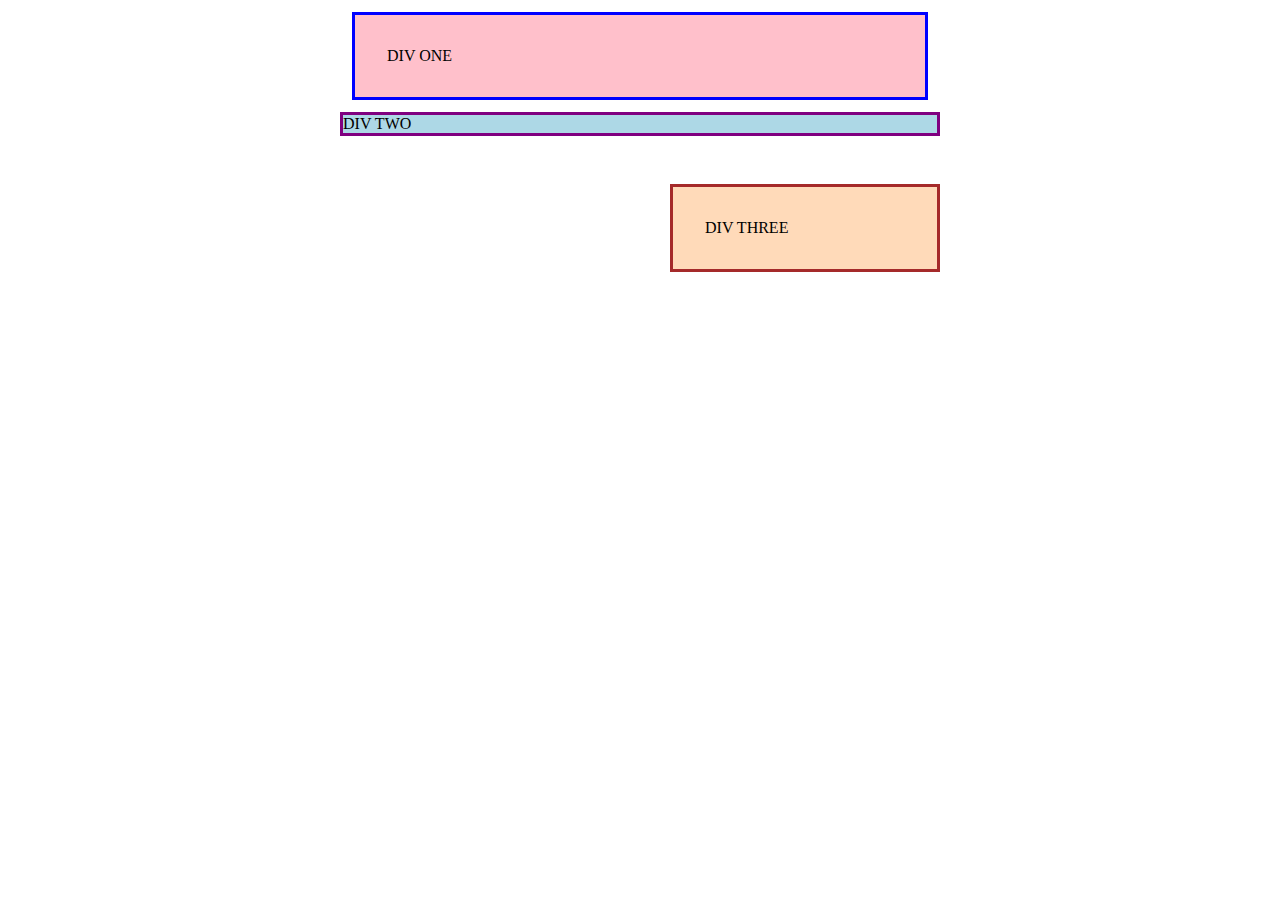
<file: foundations/block-and-inline/01-margin-and-padding-1/index.html>
<!DOCTYPE html>
<html lang="en">

<head>
  <meta charset="UTF-8">
  <meta http-equiv="X-UA-Compatible" content="IE=edge">
  <meta name="viewport" content="width=device-width, initial-scale=1.0">
  <title>Margin and Padding exercise</title>
  <link rel="stylesheet" href="style.css">
</head>

<body>
  <div class="one">
    DIV ONE
  </div>
  <div class="two">
    DIV TWO
  </div>
  <div class="three">
    DIV THREE
  </div>
</body>

</html>
</file>
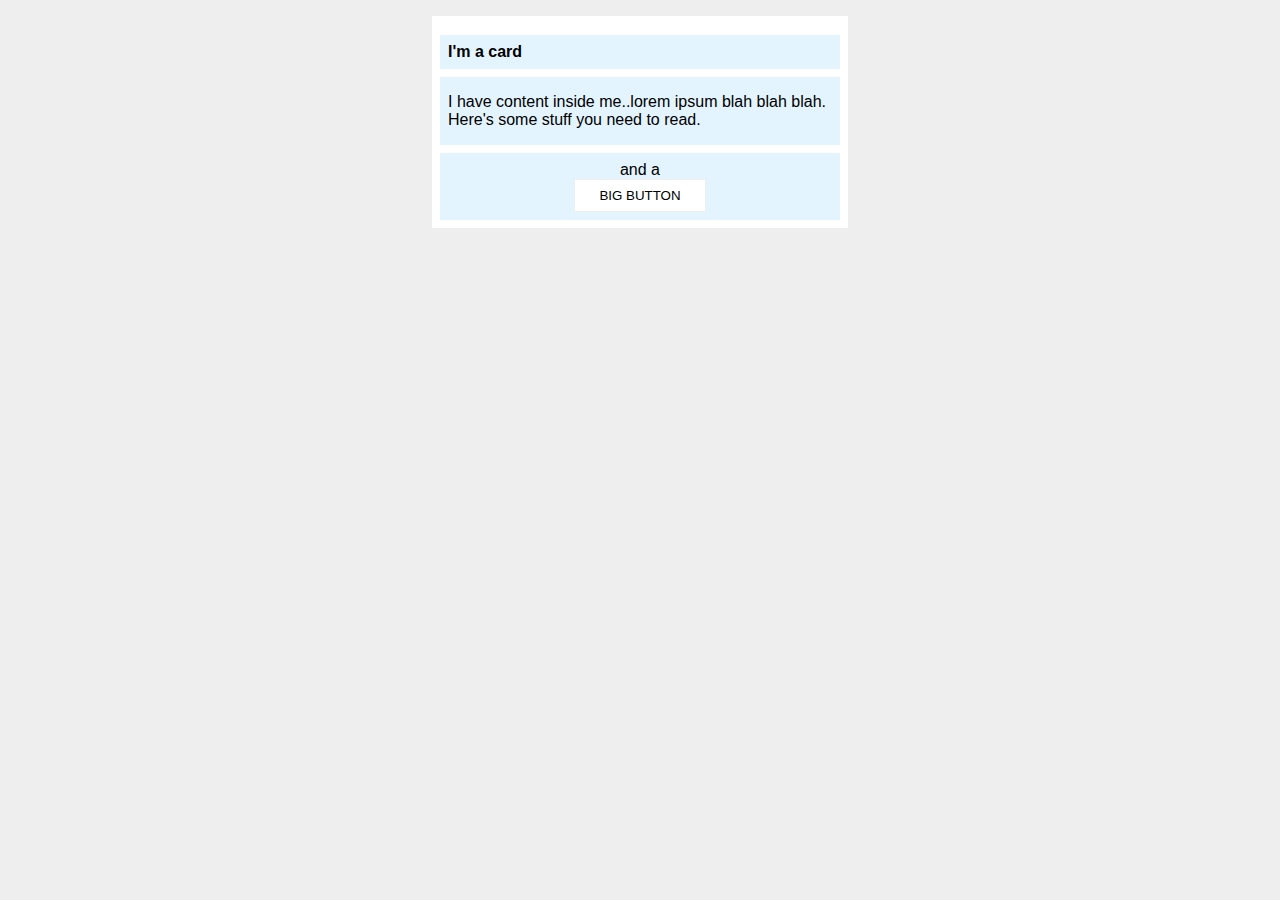
<file: foundations/block-and-inline/02-margin-and-padding-2/index.html>
<!DOCTYPE html>
<html lang="en">

<head>
  <meta charset="UTF-8">
  <meta http-equiv="X-UA-Compatible" content="IE=edge">
  <meta name="viewport" content="width=device-width, initial-scale=1.0">
  <title>Margin and Padding exercise 2</title>
  <link rel="stylesheet" href="style.css">
</head>

<body>
  <div class="card">
    <h1 class="title">I'm a card</h1>
    <div class="content">I have content inside me..lorem ipsum blah blah blah. Here's some stuff you need to read.</div>
    <div class="button-container">and a <button>BIG BUTTON</button></div>
  </div>
</body>

</html>
</file>
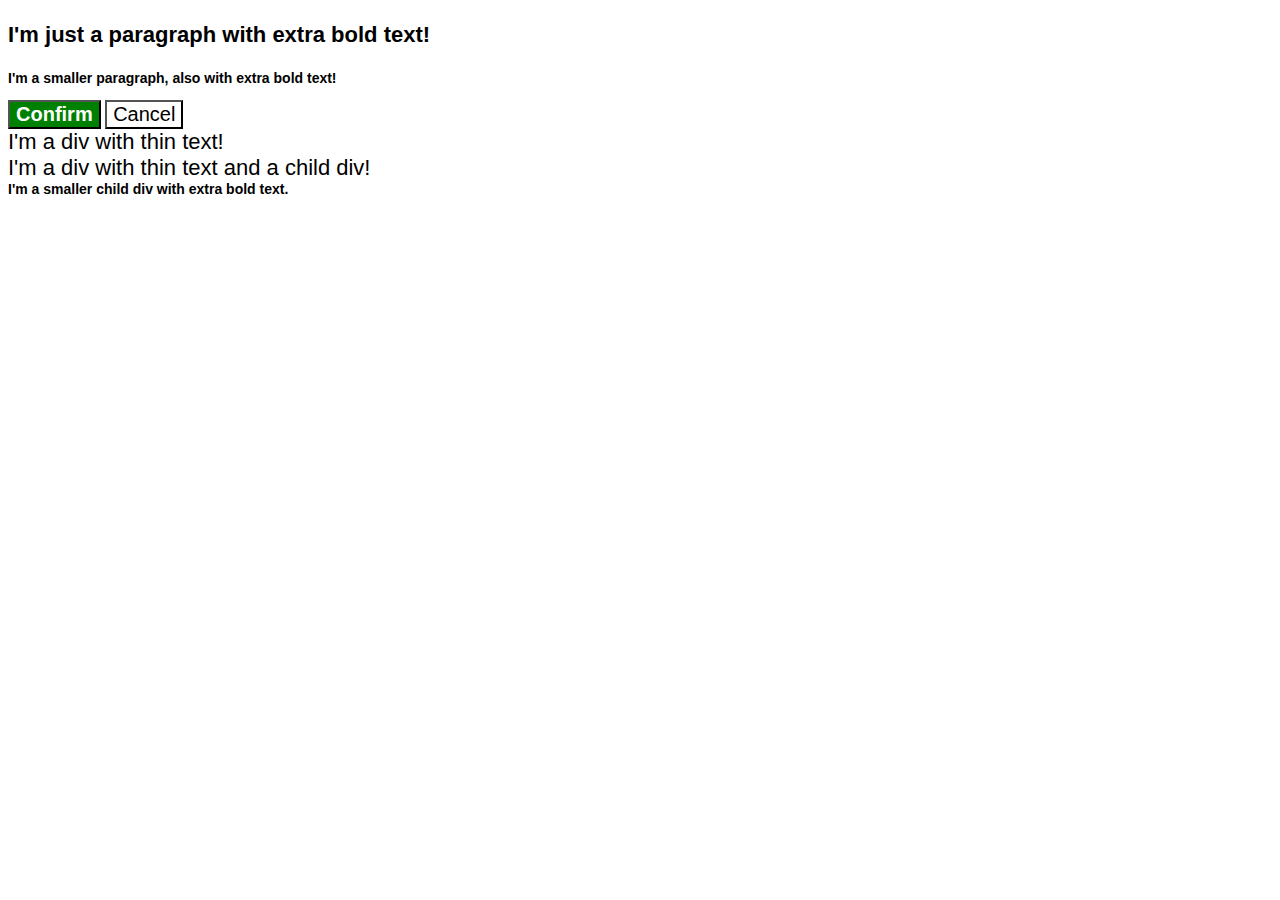
<file: foundations/cascade/01-cascade-fix/index.html>
<!DOCTYPE html>
<html lang="en">

<head>
  <meta charset="UTF-8">
  <meta http-equiv="X-UA-Compatible" content="IE=edge">
  <meta name="viewport" content="width=device-width, initial-scale=1.0">
  <title>Fix the Cascade</title>
  <link rel="stylesheet" href="style.css">
</head>

<body>
  <p class="para">I'm just a paragraph with extra bold text!</p>
  <p class="para small-para">I'm a smaller paragraph, also with extra bold text!</p>

  <button id="confirm-button" class="button confirm">Confirm</button>
  <button id="cancel-button" class="button cancel">Cancel</button>

  <div class="text">I'm a div with thin text!</div>
  <div class="text">I'm a div with thin text and a child div!
    <div class="text child">I'm a smaller child div with extra bold text.</div>
  </div>
</body>

</html>
</file>
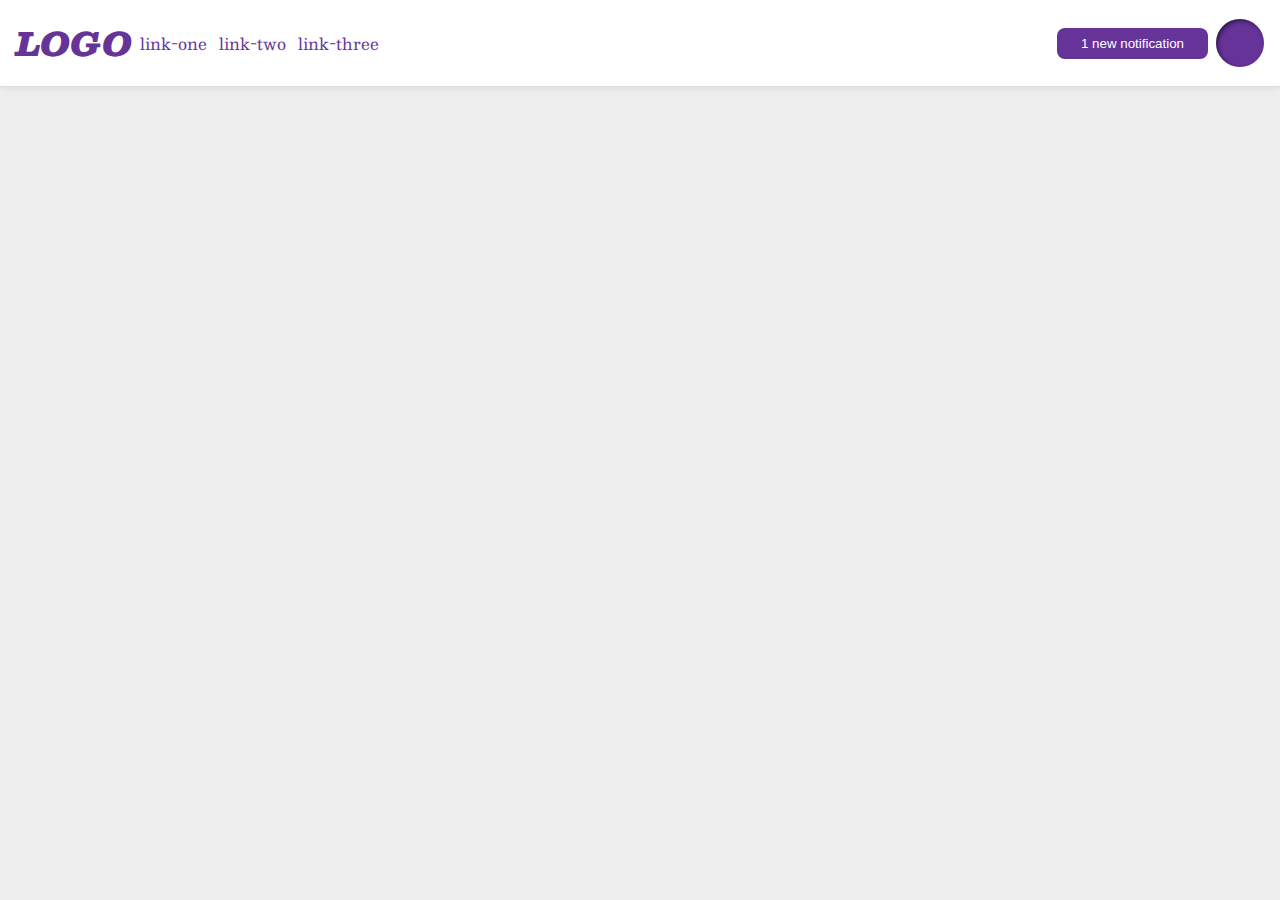
<file: foundations/flex/03-flex-header-2/index.html>
<!DOCTYPE html>
<html lang="en">

<head>
  <meta charset="UTF-8">
  <meta http-equiv="X-UA-Compatible" content="IE=edge">
  <meta name="viewport" content="width=device-width, initial-scale=1.0">
  <title>Flex Header 2</title>
  <link rel="stylesheet" href="style.css">
</head>

<body>
  <div class="header">
    <div class="left-header">
      <div class="logo">
        LOGO
      </div>
      <ul class="links">
        <li><a href="https://google.com">link-one</a></li>
        <li><a href="https://google.com">link-two</a></li>
        <li><a href="https://google.com">link-three</a></li>
      </ul>
    </div>
    <div class="right-header">
      <button class="notifications">
        1 new notification
      </button>
      <div class="profile-image"></div>
    </div>
  </div>
</body>

</html>
</file>
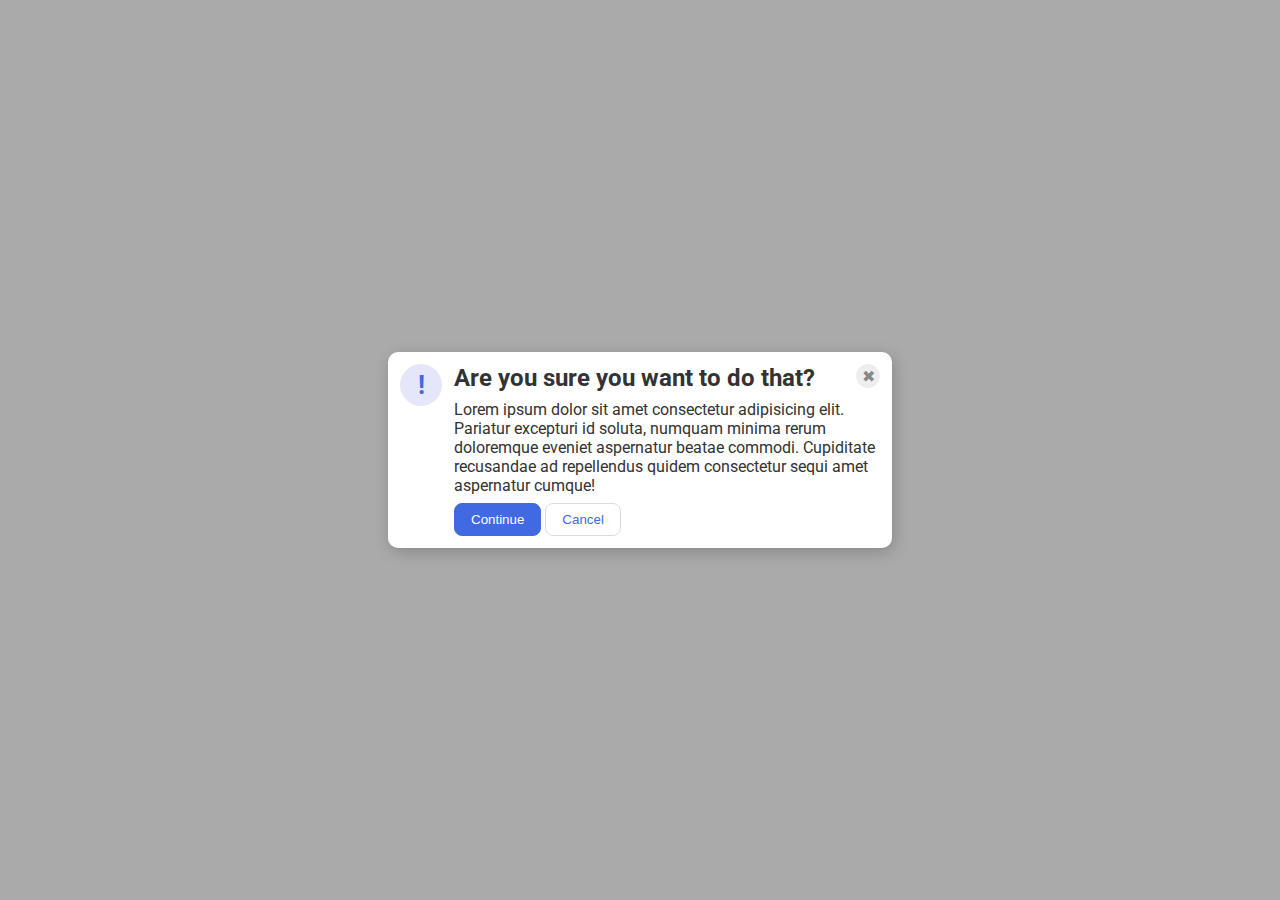
<file: foundations/flex/05-flex-modal/index.html>
<!DOCTYPE html>
<html lang="en">

<head>
  <meta charset="UTF-8">
  <meta http-equiv="X-UA-Compatible" content="IE=edge">
  <meta name="viewport" content="width=device-width, initial-scale=1.0">
  <link rel="stylesheet" href="style.css">
  <title>Modal</title>
</head>

<body>
  <div class="modal">
    <div class="left-margin">
      <div class="icon">!</div>
    </div>
    <div class="right-margin">
      <div class="modal-header">
        <div class="header">Are you sure you want to do that?</div>
        <button class="close-button">✖</button>
      </div>
      <div class="text">Lorem ipsum dolor sit amet consectetur adipisicing elit. Pariatur excepturi id soluta, numquam
        minima rerum doloremque eveniet aspernatur beatae commodi. Cupiditate recusandae ad repellendus quidem
        consectetur sequi amet aspernatur cumque!</div>
      <div class="buttons">
        <button class="continue">Continue</button>
        <button class="cancel">Cancel</button>
      </div>
    </div>
  </div>
</body>

</html>
</file>
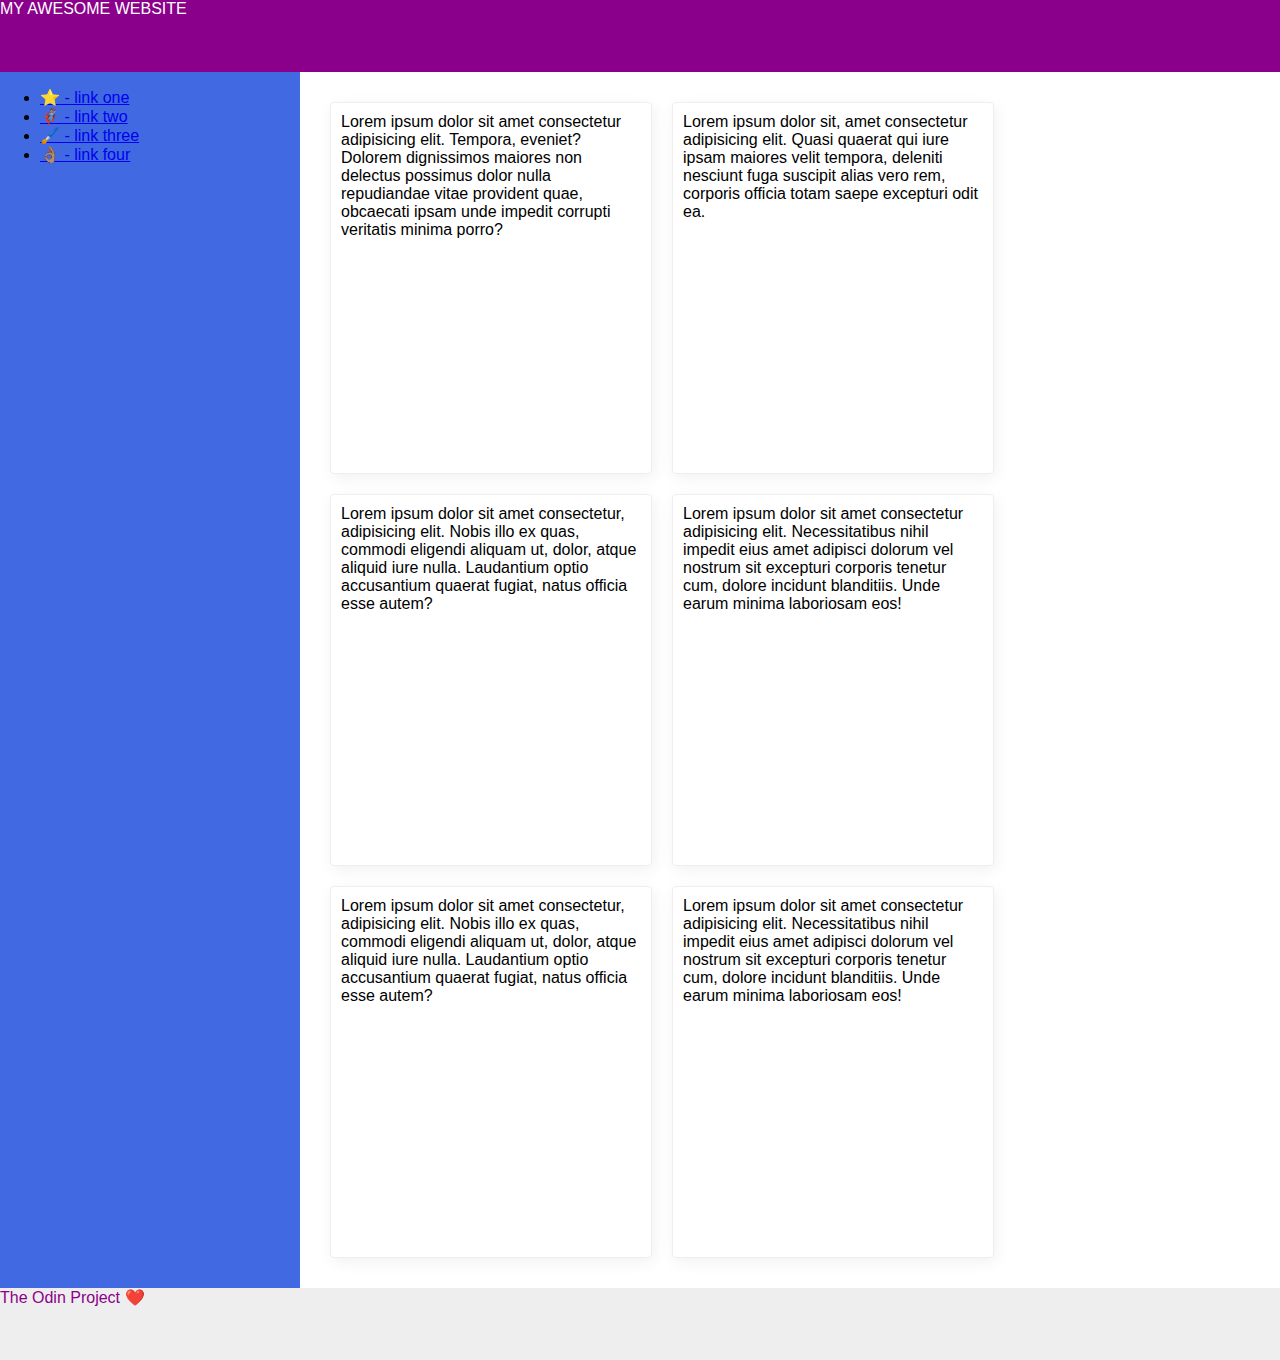
<file: foundations/flex/07-flex-layout-2/index.html>
<!DOCTYPE html>
<html lang="en">

<head>
  <meta charset="UTF-8">
  <meta http-equiv="X-UA-Compatible" content="IE=edge">
  <meta name="viewport" content="width=device-width, initial-scale=1.0">
  <title>The Holy Grail</title>
  <link rel="stylesheet" href="style.css">
</head>

<body>
  <div class="header">
    MY AWESOME WEBSITE
  </div>
  <div class="content">
    <div class="container">
      <div class="sidebar">
        <ul>
          <li><a href="#">⭐ - link one</a></li>
          <li><a href="#">🦸🏽‍♂️ - link two</a></li>
          <li><a href="#">🖌️ - link three</a></li>
          <li><a href="#">👌🏽 - link four</a></li>
        </ul>
      </div>
    </div>
    <div class="card-container">
      <div class="card">Lorem ipsum dolor sit amet consectetur adipisicing elit. Tempora, eveniet? Dolorem dignissimos
        maiores non delectus possimus dolor nulla repudiandae vitae provident quae, obcaecati ipsam unde impedit
        corrupti
        veritatis minima porro?</div>
      <div class="card">Lorem ipsum dolor sit, amet consectetur adipisicing elit. Quasi quaerat qui iure ipsam maiores
        velit tempora, deleniti nesciunt fuga suscipit alias vero rem, corporis officia totam saepe excepturi odit ea.
      </div>
      <div class="card">Lorem ipsum dolor sit amet consectetur, adipisicing elit. Nobis illo ex quas, commodi eligendi
        aliquam ut, dolor, atque aliquid iure nulla. Laudantium optio accusantium quaerat fugiat, natus officia esse
        autem?</div>
      <div class="card">Lorem ipsum dolor sit amet consectetur adipisicing elit. Necessitatibus nihil impedit eius amet
        adipisci dolorum vel nostrum sit excepturi corporis tenetur cum, dolore incidunt blanditiis. Unde earum minima
        laboriosam eos!</div>
      <div class="card">Lorem ipsum dolor sit amet consectetur, adipisicing elit. Nobis illo ex quas, commodi eligendi
        aliquam ut, dolor, atque aliquid iure nulla. Laudantium optio accusantium quaerat fugiat, natus officia esse
        autem?</div>
      <div class="card">Lorem ipsum dolor sit amet consectetur adipisicing elit. Necessitatibus nihil impedit eius amet
        adipisci dolorum vel nostrum sit excepturi corporis tenetur cum, dolore incidunt blanditiis. Unde earum minima
        laboriosam eos!</div>
    </div>
  </div>
  <div class="footer">
    The Odin Project ❤️
  </div>
</body>

</html>
</file>
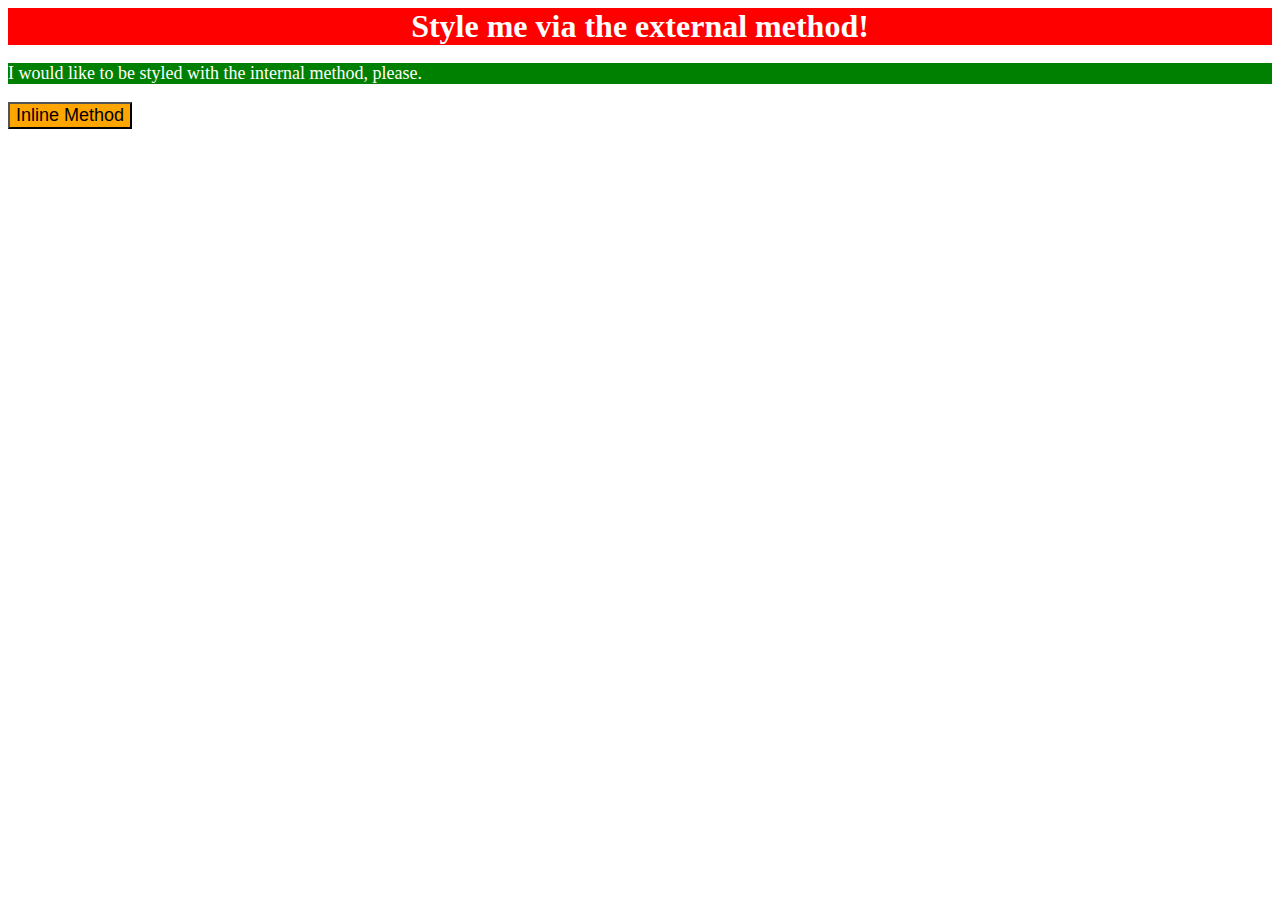
<file: foundations/intro-to-css/01-css-methods/index.html>
<!DOCTYPE html>
<html lang="en">

<head>
  <meta charset="UTF-8">
  <meta http-equiv="X-UA-Compatible" content="IE=edge">
  <meta name="viewport" content="width=device-width, initial-scale=1.0">
  <link rel="stylesheet" href="styles.css">
  <style>
    p {
      color: white;
      background-color: green;
      font-size: 18px;
  </style>
  <title>Methods for Adding CSS</title>
</head>

<body>
  <div>Style me via the external method!</div>
  <p>I would like to be styled with the internal method, please.</p>
  <button style="background-color: orange; font-size: 18px;">Inline Method</button>
</body>

</html>
</file>
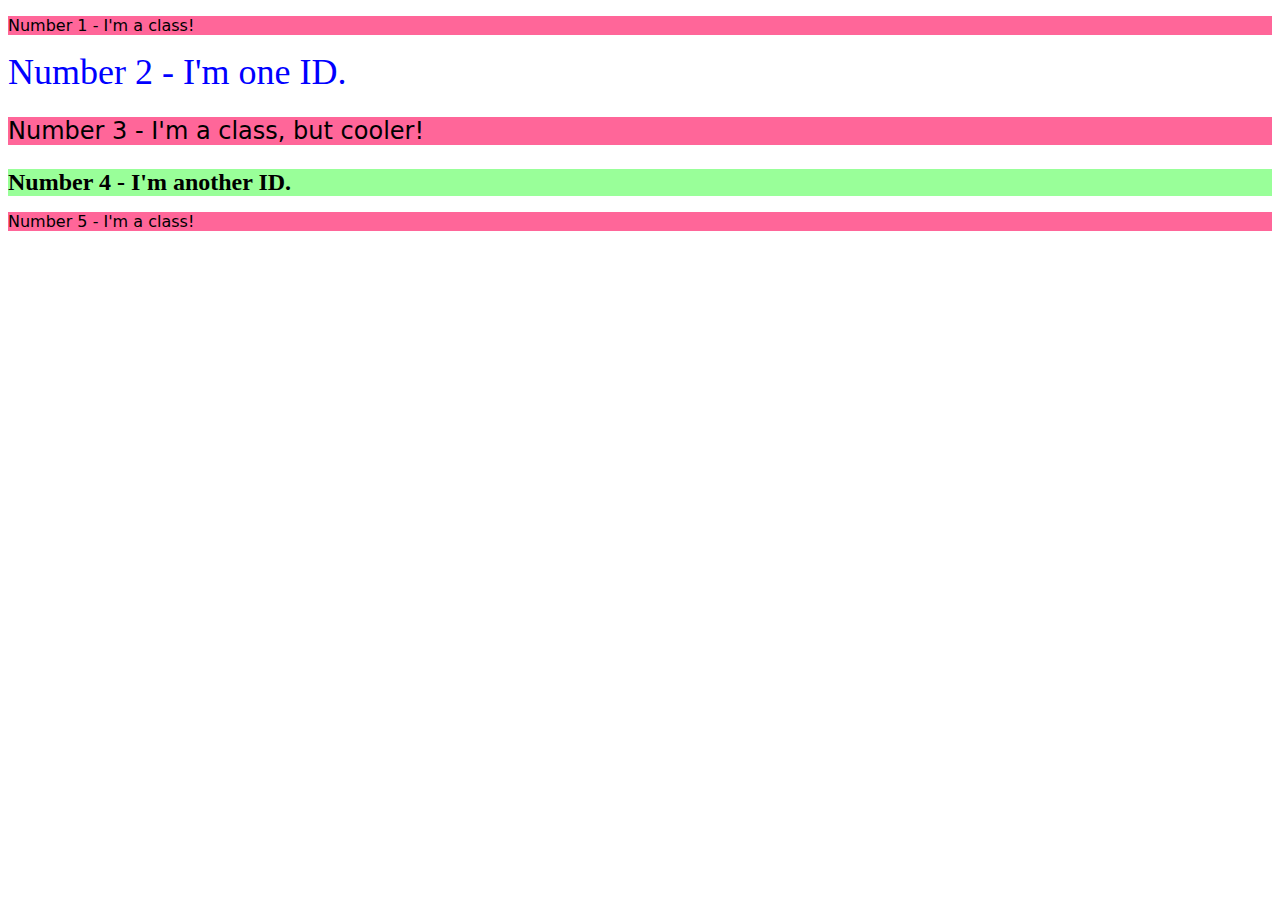
<file: foundations/intro-to-css/02-class-id-selectors/index.html>
<!DOCTYPE html>
<html lang="en">

<head>
  <meta charset="UTF-8">
  <meta http-equiv="X-UA-Compatible" content="IE=edge">
  <meta name="viewport" content="width=device-width, initial-scale=1.0">
  <title>Class and ID Selectors</title>
  <link rel="stylesheet" href="style.css">
</head>

<body>
  <p class="odd">Number 1 - I'm a class!</p>
  <div id="oneid">Number 2 - I'm one ID.</div>
  <p class="odd cool">Number 3 - I'm a class, but cooler!</p>
  <div id="anotherid">Number 4 - I'm another ID.</div>
  <p class="odd">Number 5 - I'm a class!</p>
</body>

</html>
</file>
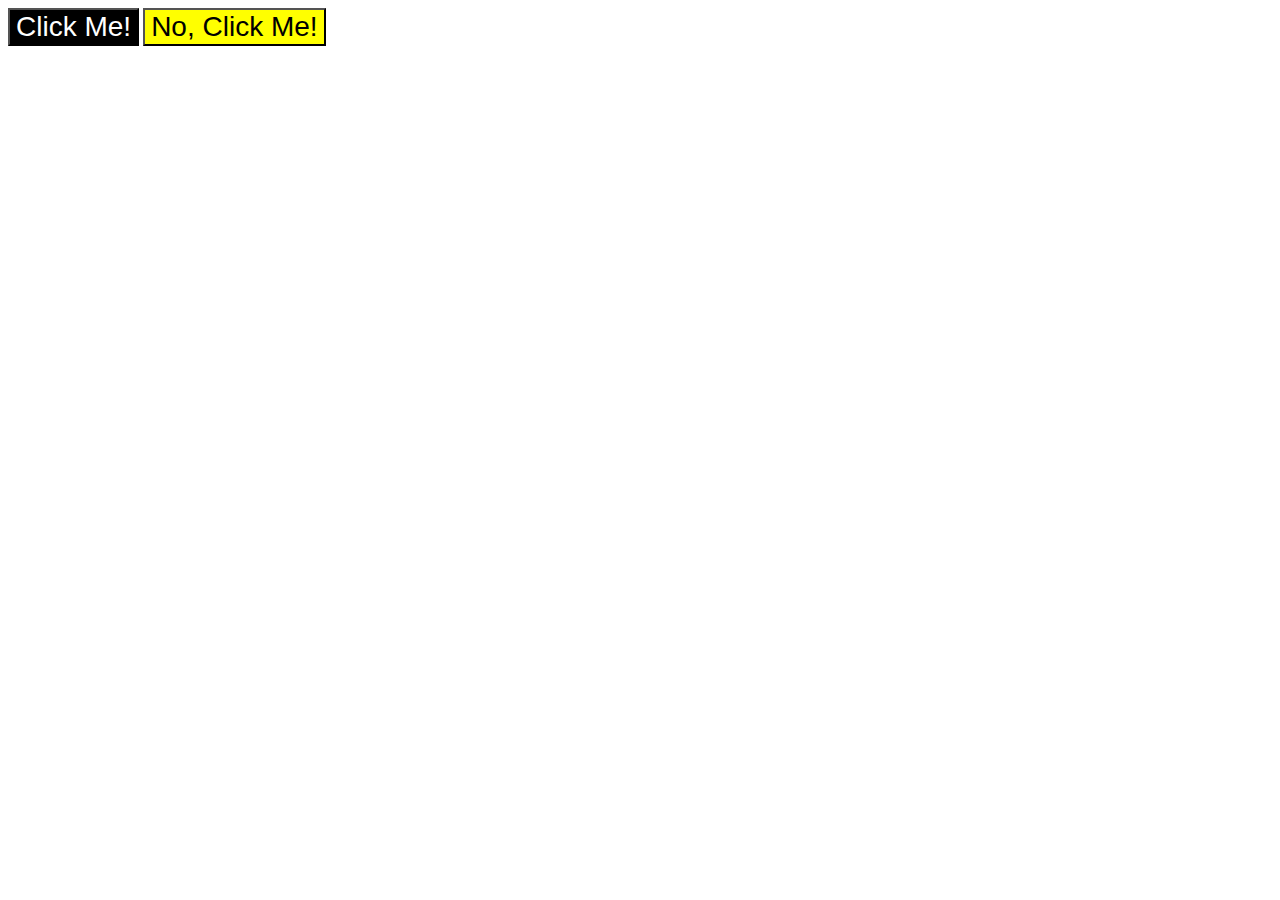
<file: foundations/intro-to-css/03-grouping-selectors/index.html>
<!DOCTYPE html>
<html lang="en">

<head>
  <meta charset="UTF-8">
  <meta http-equiv="X-UA-Compatible" content="IE=edge">
  <meta name="viewport" content="width=device-width, initial-scale=1.0">
  <title>Grouping Selectors</title>
  <link rel="stylesheet" href="style.css">
</head>

<body>
  <button class="main-click">Click Me!</button>
  <button class="alt-click">No, Click Me!</button>
</body>

</html>
</file>
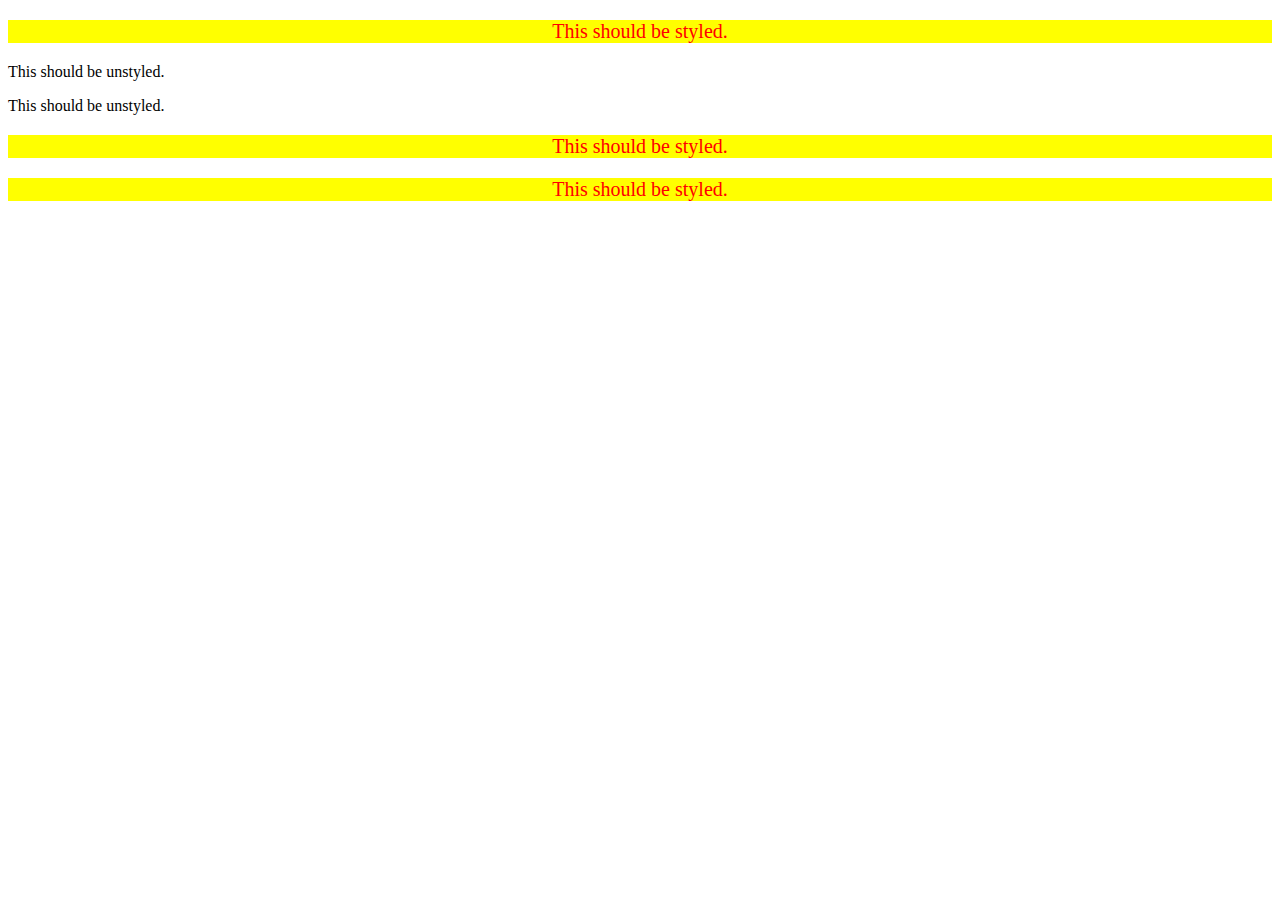
<file: foundations/intro-to-css/05-descendant-combinator/index.html>
<!DOCTYPE html>
<html lang="en">

<head>
  <meta charset="UTF-8">
  <meta http-equiv="X-UA-Compatible" content="IE=edge">
  <meta name="viewport" content="width=device-width, initial-scale=1.0">
  <title>Descendant Combinator</title>
  <link rel="stylesheet" href="style.css">
</head>

<body>
  <div class="container">
    <p class="text">This should be styled.</p>
  </div>
  <p class="text">This should be unstyled.</p>
  <p class="text">This should be unstyled.</p>
  <div class="container">
    <p class="text">This should be styled.</p>
    <p class="text">This should be styled.</p>
  </div>
</body>

</html>
</file>
<file: foundations/block-and-inline/01-margin-and-padding-1/style.css>
body {
  max-width: 600px;
  margin: 0 auto;
}

.one {
  background: pink;
  border: 3px solid blue;
  /* CHANGE ME */
  padding: 32px;
  margin: 12px;
}

.two {
  background: lightblue;
  border: 3px solid purple;
  /* CHANGE ME */
  margin-bottom: 48px;
}

.three {
  background: peachpuff;
  border: 3px solid brown;
  width: 200px;
  /* CHANGE ME */
  padding: 32px;
  margin-left: auto;
}
</file>
<file: foundations/block-and-inline/02-margin-and-padding-2/style.css>
body {
  background: #eee;
  font-family: sans-serif;
}

.card {
  width: 400px;
  background: #fff;
  margin: 16px auto;
  padding: 8px;
}

.title {
  background: #e3f4ff;
  font-size: 16px;
  margin-bottom: 8px;
  padding: 8px
}

.content {
  background: #e3f4ff;
  margin-bottom: 8px;
  padding: 16px 8px;
}

.button-container {
  background: #e3f4ff;
  text-align: center;
  padding: 8px;
}

button {
  background: white;
  border: 1px solid #eee;
  display: block;
  margin: 0 auto;
  padding: 8px 24px;
}
</file>
<file: foundations/cascade/01-cascade-fix/style.css>
body {
  font-family: Arial, Helvetica, sans-serif;
}

.para,
.small-para {
  color: hsl(0, 0%, 0%);
  font-weight: 800;
}

.para.small-para {
  font-size: 14px;
  font-weight: 800;
}

.para {
  font-size: 22px;
}

.button.confirm {
  background: green;
  color: white;
  font-weight: bold;
}

.button {
  background-color: rgb(255, 255, 255);
  color: rgb(0, 0, 0);
  font-size: 20px;
}

.text.child {
  color: rgb(0, 0, 0);
  font-weight: 800;
  font-size: 14px;
}

div.text {
  color: rgb(0, 0, 0);
  font-size: 22px;
  font-weight: 100;
}
</file>
<file: foundations/flex/03-flex-header-2/style.css>
/* this is some magical font-importing.  
you'll learn about it later. */
@import url('https://fonts.googleapis.com/css2?family=Besley:ital,wght@0,400;1,900&display=swap');

body {
  margin: 0;
  background: #eee;
  font-family: Besley, serif;
}

.header {
  background: white;
  border-bottom: 1px solid #ddd;
  box-shadow: 0 0 8px rgba(0, 0, 0, .1);
  display: flex;
  justify-content: space-between;
  padding: 8px;
}

.left-header,
.right-header {
  display: flex;
  align-items: center;
  padding: 8px;
  gap: 8px;
}

.profile-image {
  background: rebeccapurple;
  box-shadow: inset 2px 2px 4px rgba(0, 0, 0, .5);
  border-radius: 50%;
  width: 48px;
  height: 48px;
}

.logo {
  color: rebeccapurple;
  font-size: 32px;
  font-weight: 900;
  font-style: italic;
}

button {
  border: none;
  border-radius: 8px;
  background: rebeccapurple;
  color: white;
  padding: 8px 24px;
}

a {
  /* this removes the line under our links */
  text-decoration: none;
  color: rebeccapurple;
}

ul {
  list-style-type: none;
  display: flex;
  gap: 12px;
  margin: 0;
  padding: 0;
}
</file>
<file: foundations/flex/05-flex-modal/style.css>
@import url('https://fonts.googleapis.com/css2?family=Roboto:wght@400;700&display=swap');

html,
body {
  height: 100%;
}

body {
  font-family: Roboto, sans-serif;
  margin: 0;
  background: #aaa;
  color: #333;
  /* I'll give you this one for free lol */
  display: flex;
  align-items: center;
  justify-content: center;
}

.modal {
  background: white;
  width: 480px;
  border-radius: 10px;
  box-shadow: 2px 4px 16px rgba(0, 0, 0, .2);
  display: flex;
  gap: 12px;
  padding: 12px;
}

.right-margin {
  display: flex;
  flex-direction: column;
  gap: 8px;
}

.modal-header {
  display: flex;
  justify-content: space-between;
}

.header {
  font-weight: bold;
  font-size: 24px;
}

.icon {
  color: royalblue;
  font-size: 26px;
  font-weight: 700;
  background: lavender;
  width: 42px;
  height: 42px;
  border-radius: 50%;
  display: flex;
  align-items: center;
  justify-content: center;
}

.close-button {
  background: #eee;
  border-radius: 50%;
  color: #888;
  font-weight: 400;
  font-size: 16px;
  height: 24px;
  width: 24px;
  display: flex;
  align-items: center;
  justify-content: center;
  border: 1px solid #eee;
  padding: 0;
}

button {
  cursor: pointer;
  padding: 8px 16px;
  border-radius: 8px;
}

button.continue {
  background: royalblue;
  border: 1px solid royalblue;
  color: white;
}

button.cancel {
  background: white;
  border: 1px solid #ddd;
  color: royalblue;
}
</file>
<file: foundations/flex/07-flex-layout-2/style.css>
body {
  font-family: -apple-system, BlinkMacSystemFont, 'Segoe UI', Roboto, Oxygen, Ubuntu, Cantarell, 'Open Sans', 'Helvetica Neue', sans-serif;
  margin: 0;
  min-height: 100vh;
  display: flex;
  flex-direction: column;
  justify-content: space-between;
  align-content: stretch;
}

.content {
  display: flex;
  flex-grow: 1;
}

.container {
  display: flex;
  align-items: stretch;
  flex-grow: 1;
}

.header {
  height: 72px;
  background: darkmagenta;
  color: white;
}

.footer {
  height: 72px;
  background: #eee;
  color: darkmagenta;
}

.sidebar {
  width: 300px;
  background: royalblue;
  box-sizing: border-box;
  display: flex;
  flex-grow: 1;

}

.card-container {
  display: flex;
  flex-wrap: wrap;
  gap: 20px;
  padding: 30px;
}


.card {
  border: 1px solid #eee;
  box-shadow: 2px 4px 16px rgba(0, 0, 0, .06);
  border-radius: 4px;
  max-width: 300px;
  min-height: 350px;
  padding: 10px;
}
</file>
<file: foundations/intro-to-css/01-css-methods/styles.css>
div {
  background-color: red;
  color: white;
  text-align: center;
  font-size: 32px;
  font-weight: bold;
}
</file>
<file: foundations/intro-to-css/02-class-id-selectors/style.css>
.odd {
  background-color: #ff6699;
  font-family: Verdana, "DejaVu Sans", sans-serif;
}

.cool {
  font-size: 24px;
}

#oneid {
  color: #0000ff;
  font-size: 36px;
}

#anotherid {
  background-color: #99ff99;
  font-size: 24px;
  font-weight: bold;
}
</file>
<file: foundations/intro-to-css/03-grouping-selectors/style.css>
.main-click,
.alt-click {
  font-family: Helvetica, "Times New Roman", sans-serif;
  font-size: 28px;
}

.main-click {
  background-color: black;
  color: white;
}

.alt-click {
  background-color: yellow;
}
</file>
<file: foundations/intro-to-css/05-descendant-combinator/style.css>
.container .text {
  background-color: yellow;
  color: red;
  font-size: 20px;
  text-align: center;
}
</file>
